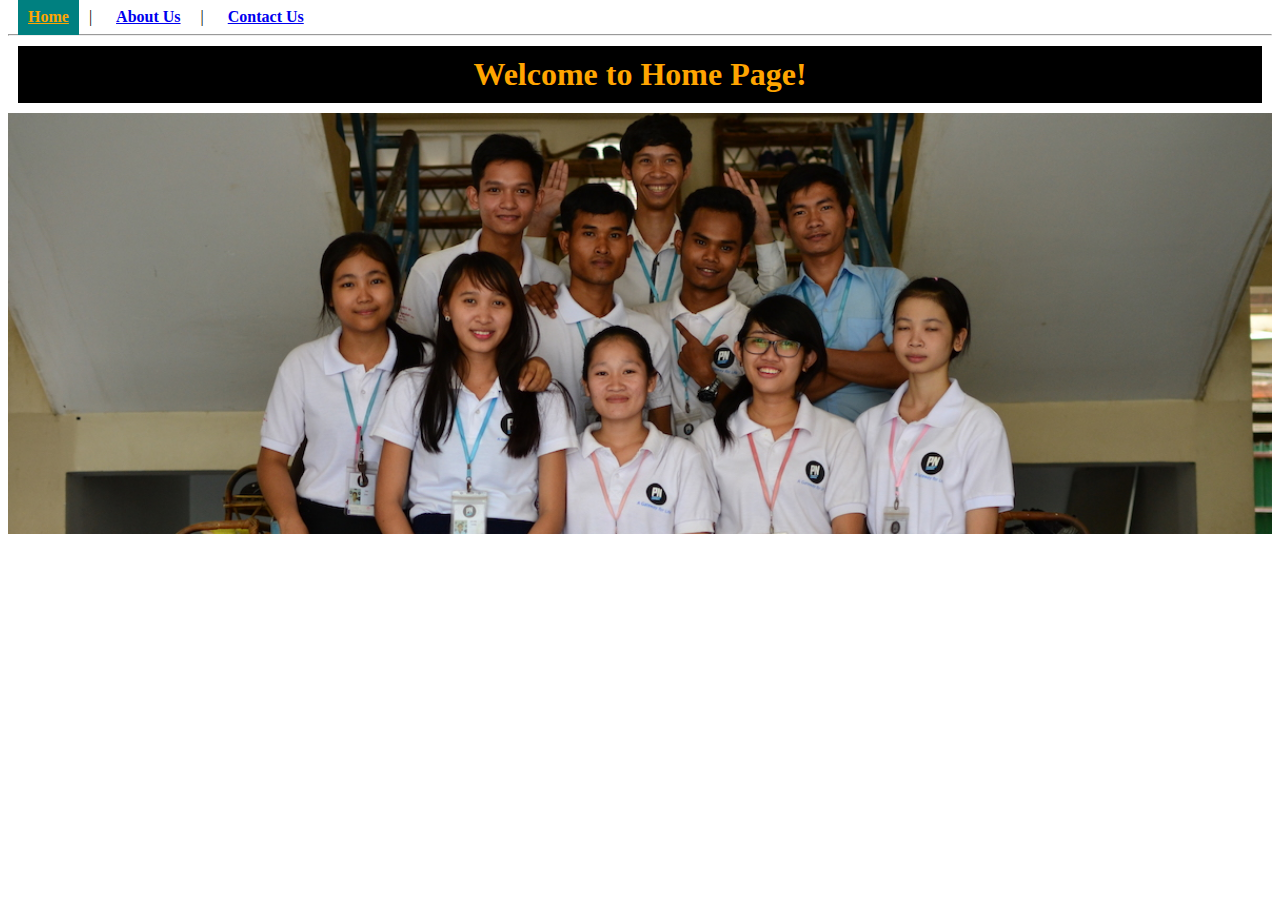
<file: index.html>
<!DOCTYPE html>
<html lang="en">
<head>
    <meta charset="UTF-8">
    <meta name="viewport" content="width=device-width, initial-scale=1.0">
    <title>Home Page</title>
    <link rel="stylesheet" href="/css/style.css">
</head>
<body>
    <a href="#"id=active>Home</a>|
    <a href="./pages/about.html">About Us</a>|
    <a href="./pages/contact.html">Contact Us</a>
    <hr>
    <h1>Welcome to Home Page!</h1>
    <img src="./images/homepage.jpg" alt="">
    
</body>
</html>
</file>
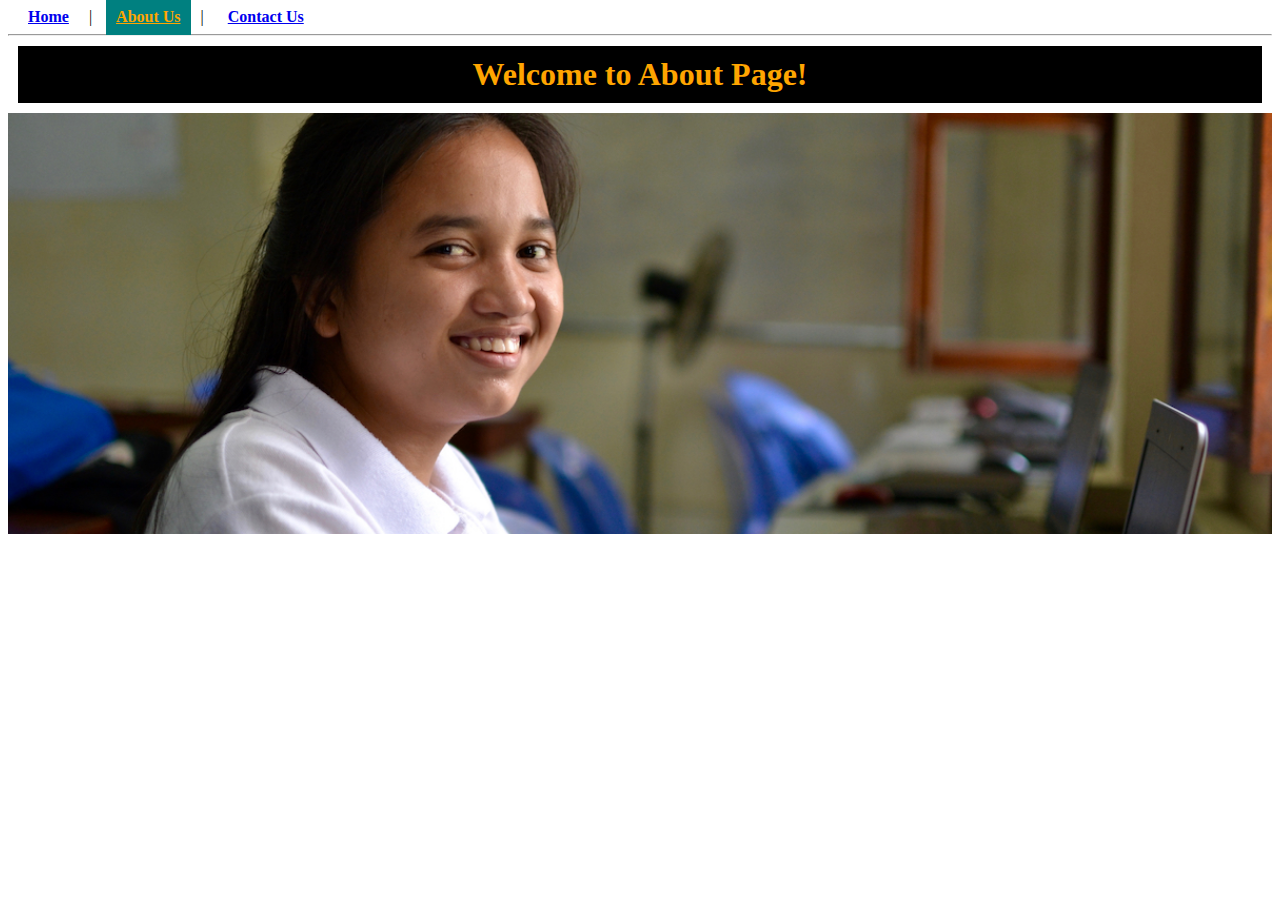
<file: pages/about.html>
<!DOCTYPE html>
<html lang="en">
<head>
    <meta charset="UTF-8">
    <meta name="viewport" content="width=device-width, initial-scale=1.0">
    <title>Contact Page</title>
    <link rel="stylesheet" href="/css/style.css">
</head>
<body>
    <a href="../index.html">Home</a>|
    <a href="#"id=active>About Us</a>|
    <a href="./contact.html">Contact Us</a>
    <hr>
    <h1>Welcome to About Page!</h1>
    <img src="../images/about us .jpg" alt="">
    
</body>
</html>
</file>
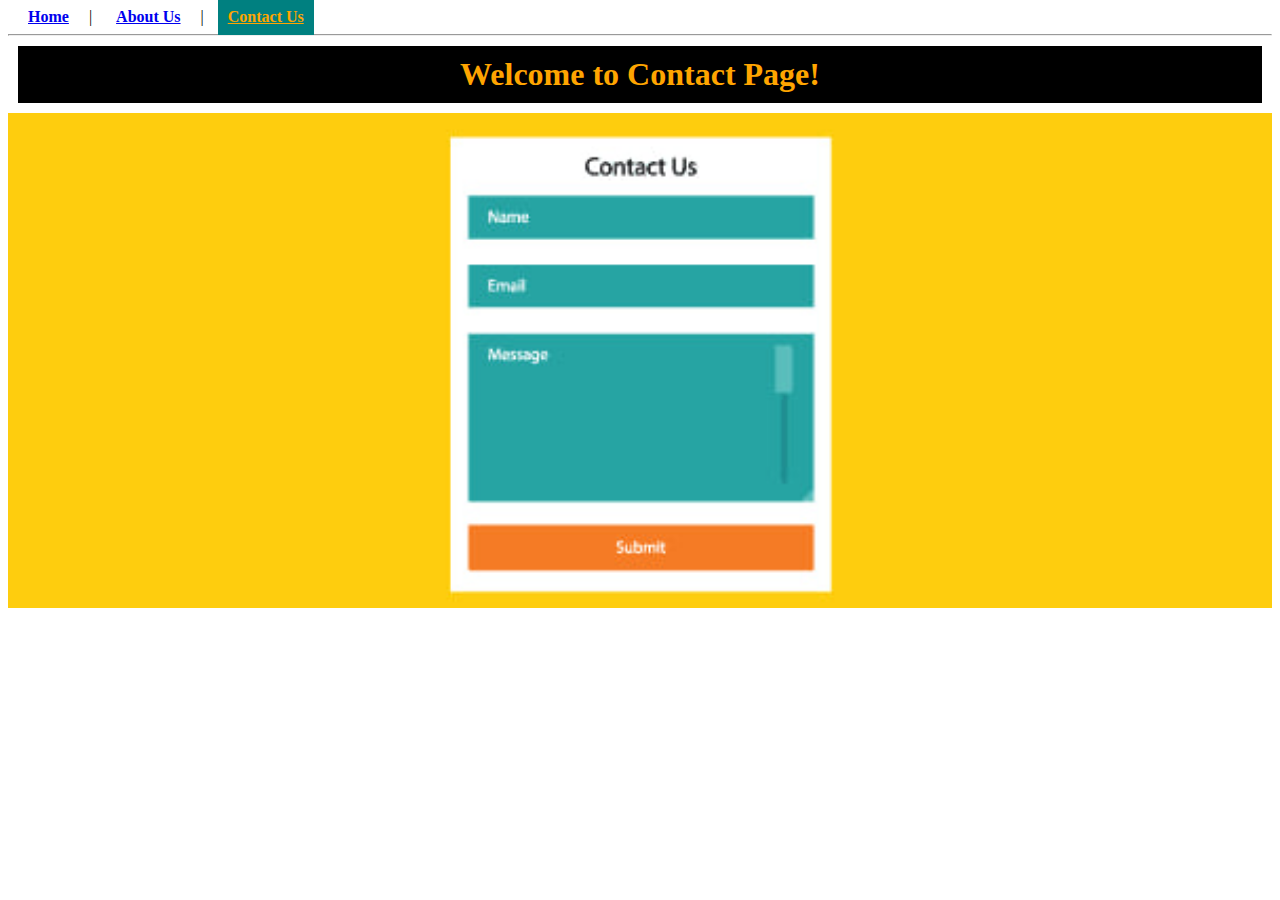
<file: pages/contact.html>
<!DOCTYPE html>
<html lang="en">
<head>
    <meta charset="UTF-8">
    <meta name="viewport" content="width=device-width, initial-scale=1.0">
    <title>About Page</title>
    <link rel="stylesheet" href="/css/style.css">
</head>
<body>
    <a href="../index.html">Home</a>|
    <a href="./about.html">About Us</a>|
    <a href="#"id=active>Contact Us</a>
    <hr>
    <h1>Welcome to Contact Page!</h1>
    <img src="../images/contact us form.jpg" alt="">
    
</body>
</html>
</file>
<file: css/style.css>
a{
    padding: 10px;
    margin: 10px;
    font-weight: bold;
}
#active{
    background-color: teal;
    color: orange;

}
h1{
    text-align: center;
    background-color: black;
    color: orange;
    padding: 10px;
    margin: 10px;
}
img{
    width: 100%;
}
</file>
